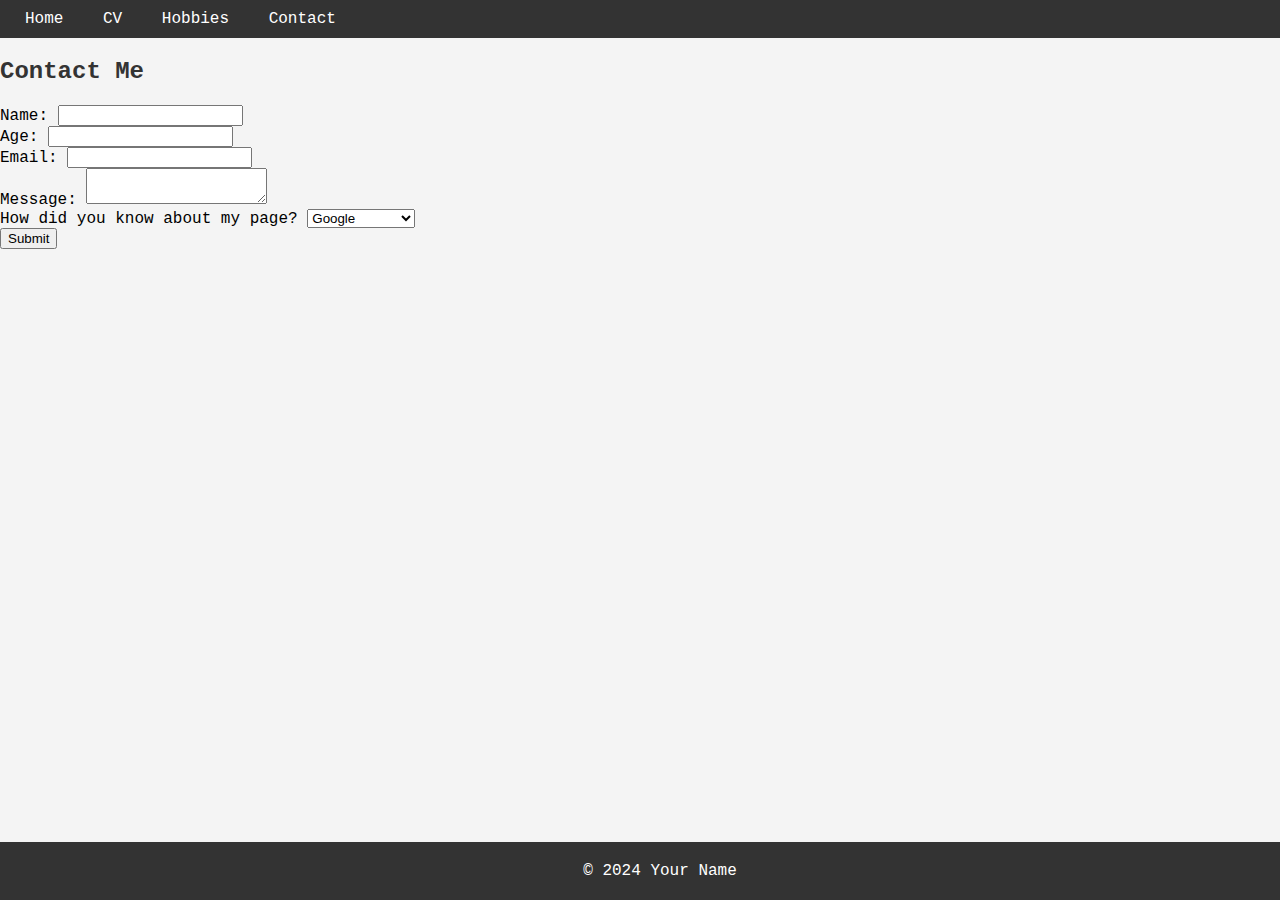
<file: contact.html>
<!DOCTYPE html>
<html lang="en">
<head>
  <meta charset="UTF-8">
  <meta name="viewport" content="width=device-width, initial-scale=1.0">
  <link rel="stylesheet" href="style.css">
  <title>Contact</title>
</head>
<body>
  <nav>
    <a href="index.html">Home</a>
    <a href="cv.html">CV</a>
    <a href="hobbies.html">Hobbies</a>
    <a href="contact.html">Contact</a>
  </nav>

  <main>
    <h2>Contact Me</h2>
    <form>
      <label for="name">Name:</label>
      <input type="text" id="name" name="name"><br>

      <label for="age">Age:</label>
      <input type="number" id="age" name="age"><br>

      <label for="email">Email:</label>
      <input type="email" id="email" name="email"><br>

      <label for="message">Message:</label>
      <textarea id="message" name="message"></textarea><br>

      <label for="source">How did you know about my page?</label>
      <select id="source" name="source">
        <option value="google">Google</option>
        <option value="friend">From a friend</option>
        <option value="linkedin">From LinkedIn</option>
        <option value="other">Other</option>
      </select><br>

      <input type="submit" value="Submit">
    </form>
  </main>

  <footer>
    &copy; 2024 Your Name
  </footer>
</body>
</html>
</file>
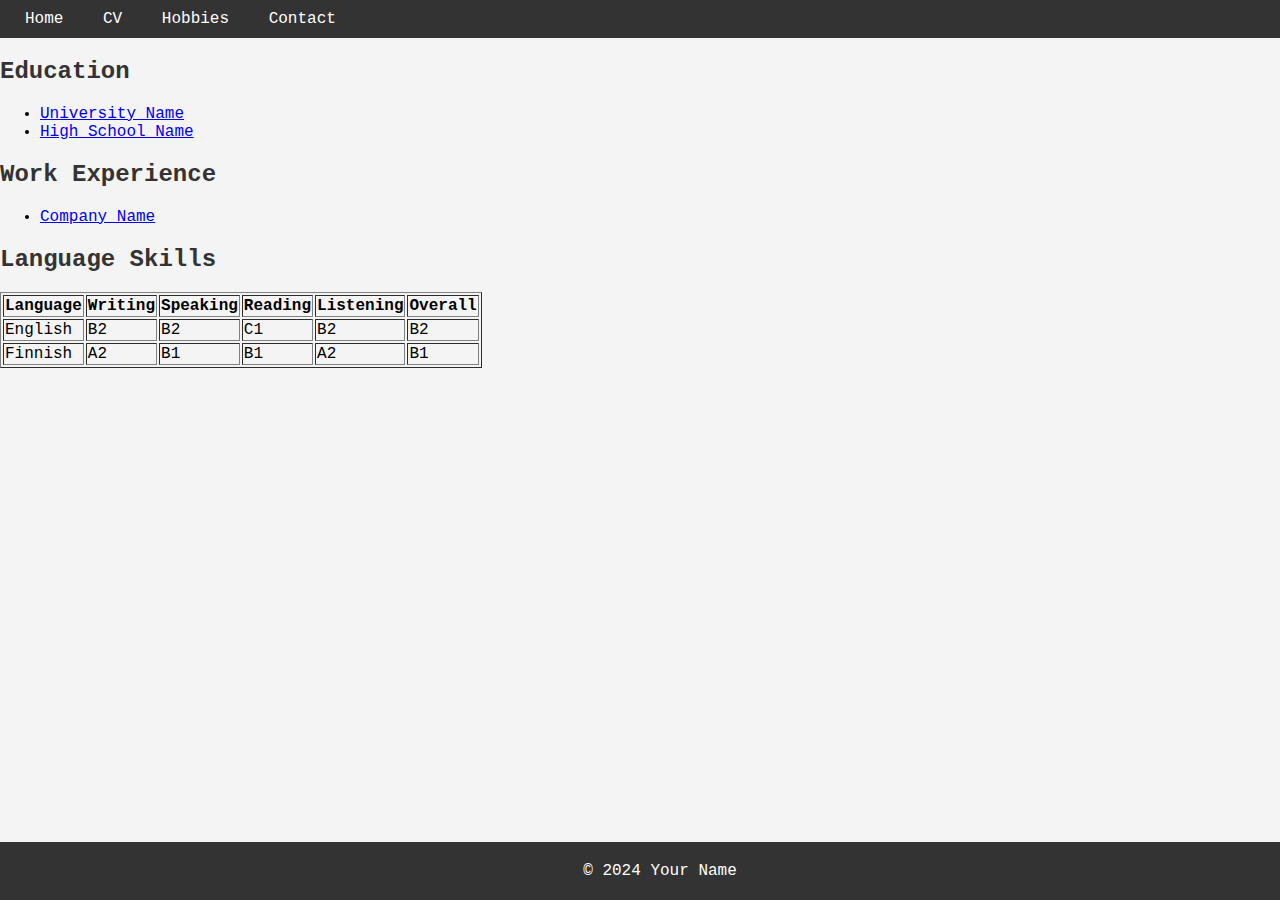
<file: cv.html>
<!DOCTYPE html>
<html lang="en">
<head>
  <meta charset="UTF-8">
  <meta name="viewport" content="width=device-width, initial-scale=1.0">
  <link rel="stylesheet" href="style.css">
  <title>CV</title>
</head>
<body>
  <nav>
    <a href="index.html">Home</a>
    <a href="cv.html">CV</a>
    <a href="hobbies.html">Hobbies</a>
    <a href="contact.html">Contact</a>
  </nav>

  <main>
    <h2>Education</h2>
    <ul>
      <li><a href="https://www.example.edu" target="_blank">University Name</a></li>
      <li><a href="https://www.example-highschool.com" target="_blank">High School Name</a></li>
    </ul>

    <h2>Work Experience</h2>
    <ul>
      <li><a href="https://www.examplecompany.com" target="_blank">Company Name</a></li>
    </ul>

    <h2>Language Skills</h2>
    <table border="1">
      <thead>
        <tr>
          <th>Language</th>
          <th>Writing</th>
          <th>Speaking</th>
          <th>Reading</th>
          <th>Listening</th>
          <th>Overall</th>
        </tr>
      </thead>
      <tbody>
        <tr>
          <td>English</td>
          <td>B2</td>
          <td>B2</td>
          <td>C1</td>
          <td>B2</td>
          <td>B2</td>
        </tr>
        <tr>
          <td>Finnish</td>
          <td>A2</td>
          <td>B1</td>
          <td>B1</td>
          <td>A2</td>
          <td>B1</td>
        </tr>
      </tbody>
    </table>
  </main>

  <footer>
    &copy; 2024 Your Name
  </footer>
</body>
</html>
</file>
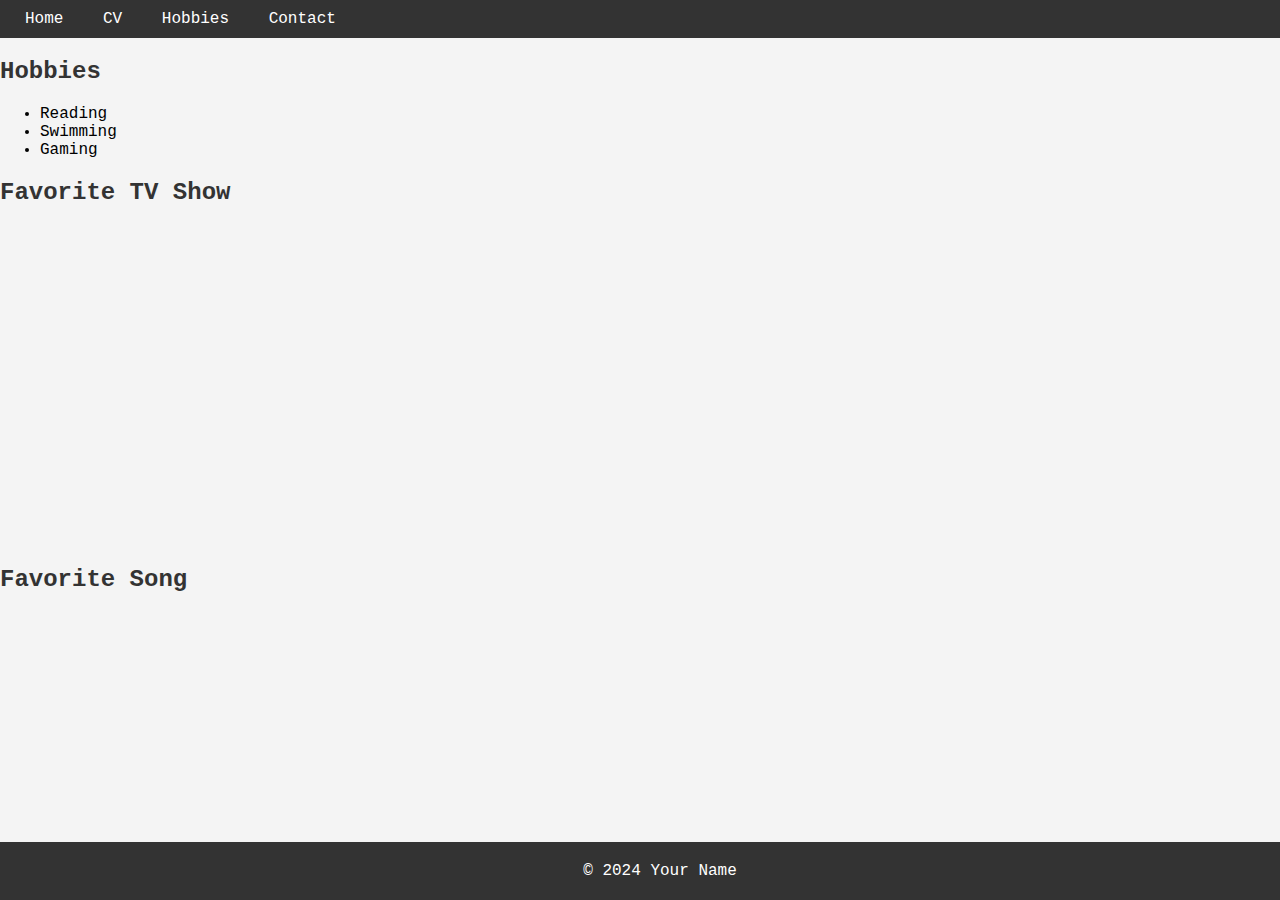
<file: hobbies.html>
<!DOCTYPE html>
<html lang="en">
<head>
  <meta charset="UTF-8">
  <meta name="viewport" content="width=device-width, initial-scale=1.0">
  <link rel="stylesheet" href="style.css">
  <title>Hobbies</title>
</head>
<body>
  <nav>
    <a href="index.html">Home</a>
    <a href="cv.html">CV</a>
    <a href="hobbies.html">Hobbies</a>
    <a href="contact.html">Contact</a>
  </nav>

  <main>
    <h2>Hobbies</h2>
    <ul>
      <li>Reading</li>
      <li>Swimming</li>
      <li>Gaming</li>
    </ul>

    <h2>Favorite TV Show</h2>
    <iframe width="560" height="315" src="https://www.youtube.com/embed/uExVZmj0lmo" frameborder="0" allowfullscreen></iframe>

    <h2>Favorite Song</h2>
    <iframe style="border-radius:12px" src="https://open.spotify.com/embed/track/3AZjl2z418schPK7O7kgUM?utm_source=generator" width="100%" height="152" frameBorder="0" allowfullscreen="" allow="autoplay; clipboard-write; encrypted-media; fullscreen; picture-in-picture" loading="lazy"></iframe>
    <br/>
 
   </main>

  <footer>
    &copy; 2024 Your Name
  </footer>
</body>
</html>
</file>
<file: style.css>
/* style.css */
body {
  font-family: "Lucida Console", "Courier New", monospace;
  background-color: #f4f4f4;
  margin: 0;
  padding: 0;
}

nav {
  background-color: #333;
  padding: 10px;
}

nav a {
  color: white;
  margin: 0 15px;
  text-decoration: none;
}

nav a:hover {
  text-decoration: underline;
}

h1, h2, h3 {
  color: #333;
}

footer {
  text-align: center;
  padding: 20px;
  background-color: #333;
  color: white;
  position: absolute;
  bottom: 0;
  width: 100%;
}
</file>
